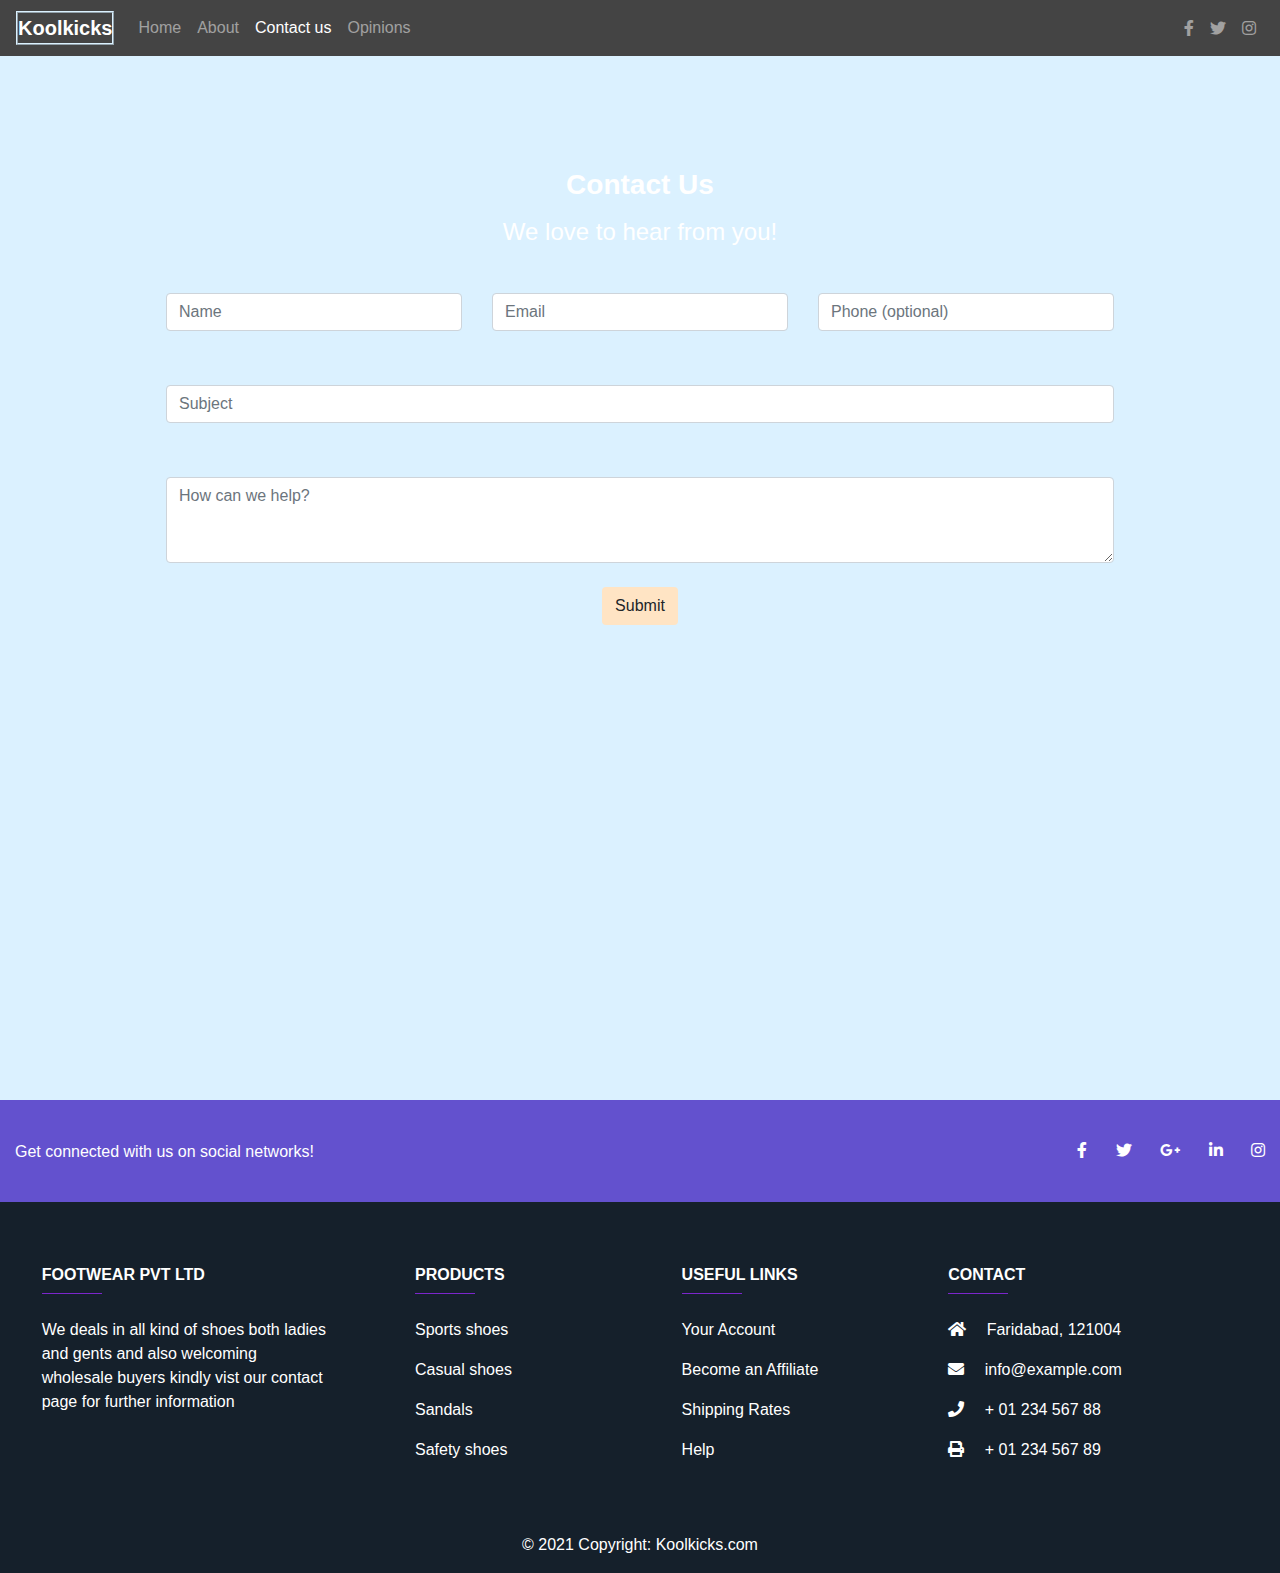
<file: contact.html>
!DOCTYPE html>
<html lang="en">

<head>
  <meta charset="UTF-8">
  <meta http-equiv="X-UA-Compatible" content="IE=edge">
  <meta name="viewport" content="width=device-width, initial-scale=1.0">
  <title>Koolkicks</title>
  <!-- Latest compiled and minified CSS -->
  <link rel="stylesheet" href="https://maxcdn.bootstrapcdn.com/bootstrap/4.5.2/css/bootstrap.min.css">

  <!-- jQuery library -->
  <script src="https://ajax.googleapis.com/ajax/libs/jquery/3.5.1/jquery.min.js"></script>

  <!-- Popper JS -->
  <script src="https://cdnjs.cloudflare.com/ajax/libs/popper.js/1.16.0/umd/popper.min.js"></script>

  <!-- Latest compiled JavaScript -->
  <script src="https://maxcdn.bootstrapcdn.com/bootstrap/4.5.2/js/bootstrap.min.js"></script>
  <!-- fontawesome -->
  <link rel="stylesheet" href="https://cdnjs.cloudflare.com/ajax/libs/font-awesome/5.15.4/css/all.min.css">

  <!-- custom css -->
  <link rel="stylesheet" href="style.css">
</head>

<body>

  <header>

    <nav class="navbar fixed-top navbar-expand-lg navbar-dark pink scrolling-navbar mnavstyle ">
      <a class="navbar-brand koolicon" href="#"><strong>Koolkicks</strong></a>
      <button class="navbar-toggler" type="button" data-toggle="collapse" data-target="#navbarSupportedContent"
        aria-controls="navbarSupportedContent" aria-expanded="false" aria-label="Toggle navigation">
        <span class="navbar-toggler-icon"></span>
      </button>
      <div class="collapse navbar-collapse" id="navbarSupportedContent">
        <ul class="navbar-nav mr-auto">
          <li class="nav-item">
            <a class="nav-link" href="index.html">Home <span class="sr-only">(current)</span></a>
          </li>
          <li class="nav-item">
            <a class="nav-link" href="#">About</a>
          </li>
          <li class="nav-item">
            <a class="nav-link active" href="#">Contact us</a>
          </li>
          <li class="nav-item">
            <a class="nav-link" href="#">Opinions</a>
          </li>
        </ul>
        <ul class="navbar-nav nav-flex-icons">
          <li class="nav-item">
            <a class="nav-link"><i class="fab fa-facebook-f"></i></a>
          </li>
          <li class="nav-item">
            <a class="nav-link"><i class="fab fa-twitter"></i></a>
          </li>
          <li class="nav-item">
            <a class="nav-link"><i class="fab fa-instagram"></i></a>
          </li>
        </ul>
      </div>
    </nav>

  </header>
  <!----------contact page-------->

  <div class="container z-depth-1 my-5 px-0">

    <!--Section: Content-->
    <section class="p-5 my-md-5 text-center"
      style="background-image: url(https://mdbootstrap.com/img/Photos/Others/background2.jpg); background-size: cover; background-position: center center;">

      <!-- Section heading -->
      <h3 class="text-center font-weight-bold text-white mt-5 mb-3">Contact Us</h3>
      <!-- Section description -->
      <h4 class="text-center font-weight-normal text-white mx-auto mb-4 pb-2">We love to hear from you!</h4>

      <form class="mb-5 mx-md-5" action="">

        <div class="row">
          <div class="col-md-4 mb-4">

            <!-- Name -->
            <input type="text" id="name" class="form-control" placeholder="Name">

          </div>
          <div class="col-md-4 mb-4">

            <!-- Email -->
            <input type="email" id="email" class="form-control" placeholder="Email">

          </div>
          <div class="col-md-4 mb-4">

            <!-- Phone -->
            <input type="number" id="phone" class="form-control" placeholder="Phone (optional)">

          </div>
        </div>

        <div class="row">
          <div class="col-md-12 mb-4">

            <!-- Subject -->
            <input type="text" id="subject" class="form-control" placeholder="Subject">

          </div>
        </div>

        <div class="row">
          <div class="col-md-12">

            <div class="form-group mb-4">
              <textarea class="form-control rounded" id="message" rows="3" placeholder="How can we help?"></textarea>
            </div>

            <div class="text-center">
              <button type="submit" class="btn btn-elegant" style="background-color: bisque;"
                onMouseOver="this.style.color='#f00'" onMouseOut="this.style.color='#000'">Submit</button>
            </div>

          </div>
        </div>

      </form>

    </section>
    <!--Section: Content-->


  </div>
  <!------------conatct page end--------- -->
  <div class="container-fluid">
    <div class="mapouter">
      <div class="gmap_canvas"><iframe width="100%px" height="316px" id="gmap_canvas"
          src="https://maps.google.com/maps?q=faridabad,shoe%20house&t=&z=13&ie=UTF8&iwloc=&output=embed"
          frameborder="0" scrolling="no" marginheight="0" marginwidth="0"></iframe><a
          href="https://www.embedgooglemap.net/blog/divi-discount-code-elegant-themes-coupon/">divi discount</a><br>
        <style>
          .mapouter {
            position: relative;
            text-align: right;
            height: 316px;
            width: 100%;
          }
        </style><a href="https://www.embedgooglemap.net">google maps embed generator</a>
        <style>
          .gmap_canvas {
            overflow: hidden;
            background: none !important;
            height: 316px;
            width: 100%;
          }
        </style>
      </div>
    </div>
  </div>
  <!------------------- Footer--------------- -->
  <footer class="page-footer font-small unique-color-dark " id="bgfooter">

    <div style="background-color: #6351ce;">
      <div class="container-fluid">

        <!-- Grid row-->
        <div class="row py-4 d-flex align-items-center">

          <!-- Grid column -->
          <div class="col-md-6 col-lg-5 text-center text-md-left mb-4 mb-md-0">
            <h6 class="mb-0">Get connected with us on social networks!</h6>
          </div>
          <!-- Grid column -->

          <!-- Grid column -->
          <div class="col-md-6 col-lg-7 text-center text-md-right">

            <!-- Facebook -->
            <a class="fb-ic">
              <i class="fab fa-facebook-f white-text mr-4"> </i>
            </a>
            <!-- Twitter -->
            <a class="tw-ic">
              <i class="fab fa-twitter white-text mr-4"> </i>
            </a>
            <!-- Google +-->
            <a class="gplus-ic">
              <i class="fab fa-google-plus-g white-text mr-4"> </i>
            </a>
            <!--Linkedin -->
            <a class="li-ic">
              <i class="fab fa-linkedin-in white-text mr-4"> </i>
            </a>
            <!--Instagram-->
            <a class="ins-ic">
              <i class="fab fa-instagram white-text"> </i>
            </a>

          </div>
          <!-- Grid column -->

        </div>
        <!-- Grid row-->

      </div>
    </div>

    <!-- Footer Links -->
    <div class="container-fluid text-center text-md-left mt-5">

      <!-- Grid row -->
      <div class="row mt-3">

        <!-- Grid column -->
        <div class="col-md-3 col-lg-4 col-xl-3 mx-auto mb-4">

          <!-- Content -->
          <h6 class="text-uppercase font-weight-bold">Footwear pvt ltd</h6>
          <hr class="deep-purple accent-2 mb-4 mt-0 d-inline-block mx-auto hrpurple" style="width: 60px;">
          <p>We deals in all kind of shoes both ladies and gents and also welcoming wholesale buyers kindly vist our
            contact page for further information</p>

        </div>
        <!-- Grid column -->

        <!-- Grid column -->
        <div class="col-md-2 col-lg-2 col-xl-2 mx-auto mb-4">

          <!-- Links -->
          <h6 class="text-uppercase font-weight-bold">Products</h6>
          <hr class="deep-purple accent-2 mb-4 mt-0 d-inline-block mx-auto hrpurple" style="width: 60px;">
          <p>
            <a href="#!">Sports shoes</a>
          </p>
          <p>
            <a href="#!">Casual shoes</a>
          </p>
          <p>
            <a href="#!">Sandals</a>
          </p>
          <p>
            <a href="#!">Safety shoes</a>
          </p>

        </div>
        <!-- Grid column -->

        <!-- Grid column -->
        <div class="col-md-3 col-lg-2 col-xl-2 mx-auto mb-4">

          <!-- Links -->
          <h6 class="text-uppercase font-weight-bold">Useful links</h6>
          <hr class="deep-purple accent-2 mb-4 mt-0 d-inline-block mx-auto hrpurple" style="width: 60px;">
          <p>
            <a href="#!">Your Account</a>
          </p>
          <p>
            <a href="#!">Become an Affiliate</a>
          </p>
          <p>
            <a href="#!">Shipping Rates</a>
          </p>
          <p>
            <a href="#!">Help</a>
          </p>

        </div>
        <!-- Grid column -->

        <!-- Grid column -->
        <div class="col-md-4 col-lg-3 col-xl-3 mx-auto mb-md-0 mb-4">

          <!-- Links -->
          <h6 class="text-uppercase font-weight-bold">Contact</h6>
          <hr class="deep-purple accent-2 mb-4 mt-0 d-inline-block mx-auto hrpurple" style="width: 60px;">
          <p>
            <i class="fas fa-home mr-3"></i> Faridabad, 121004
          </p>
          <p>
            <i class="fas fa-envelope mr-3"></i> info@example.com
          </p>
          <p>
            <i class="fas fa-phone mr-3"></i> + 01 234 567 88
          </p>
          <p>
            <i class="fas fa-print mr-3"></i> + 01 234 567 89
          </p>

        </div>
        <!-- Grid column -->

      </div>
      <!-- Grid row -->

    </div>
    <!-- Footer Links -->

    <!-- Copyright -->
    <div class="footer-copyright text-center py-3">© 2021 Copyright:
      <a href="https://mdbootstrap.com/"> Koolkicks.com</a>
    </div>
    <!-- Copyright -->

  </footer>
  <!------------------- Footer end -------------------->
</file>
<file: style.css>
/* ----------nav-------- */
         /* koolicon */
.koolicon{
    border: 2px #dbf1ff ridge;
    padding:0px;
    color: #dbf1ff;

}

  
  
/* koolicon end */

.mnavstyle{
    background-color:#444444;
}
.slider{
    margin-top: 60px;
}

/* ----------------grid --------------*/


.grid h1{
    margin:25px 0 25px 10px !important ;

}
/* grid card */
.customcrd{
    max-width: 24%;
}
.customcrd img{
    padding: 0;
    width: 100%;
}
/* category grid */
.catcust{
    margin-right:5px;
    margin-left:5px ;
    /* margin-right: 20px; */
}
.catcustc1{
    max-width: 33%;
    
    margin-right: 1px;
}

.catcust img{
    max-width: 100%;
    height: 600px;

}



/* footer video container */

.videobg{

    background-color: #15202B;
   
    
}

/* footer */
#bgfooter{
    background-color:#15202B;
    color: white;
    
}
#bgfooter a{
    color: white;
}


.hrpurple{

background-color: blueviolet;

}



/* ---------contact.html css------------ */
body{
    background-color: #dbf1ff;
}



  /* for both */
  [class*="col-"] {
    float: left;
    padding: 15px;
  }

/* For desktop: */

.col-1 {width: 8.33%;}
.col-2 {width: 16.66%;}
.col-c {width: 24.3%;}
.col-3 {width: 25%;}
.col-4 {width: 33.33%;}
.col-5 {width: 41.66%;}
.col-6 {width: 50%;}
.col-7 {width: 58.33%;}
.col-8 {width: 66.66%;}
.col-9 {width: 75%;}
.col-10 {width: 83.33%;}
.col-11 {width: 91.66%;}
.col-12 {width: 100%;}

@media only screen and (max-width: 768px) {
  /* For mobile phones: */
  [class*="col-"] {
    width: 100%;
  }
}
@media only screen and (min-width: 600px) {
    /* For tablets: */
    .col-s-1 {width: 8.33%;}
    .col-s-2 {width: 16.66%;}
    .col-s-c {width: 24.3%;}
    .col-s-3 {width: 25%;}
    .col-s-4 {width: 33.33%;}
    .col-s-5 {width: 41.66%;}
    .col-s-6 {width: 50%;}
    .col-s-7 {width: 58.33%;}
    .col-s-8 {width: 66.66%;}
    .col-s-9 {width: 75%;}
    .col-s-10 {width: 83.33%;}
    .col-s-11 {width: 91.66%;}
    .col-s-12 {width: 100%;}
  }
</file>
